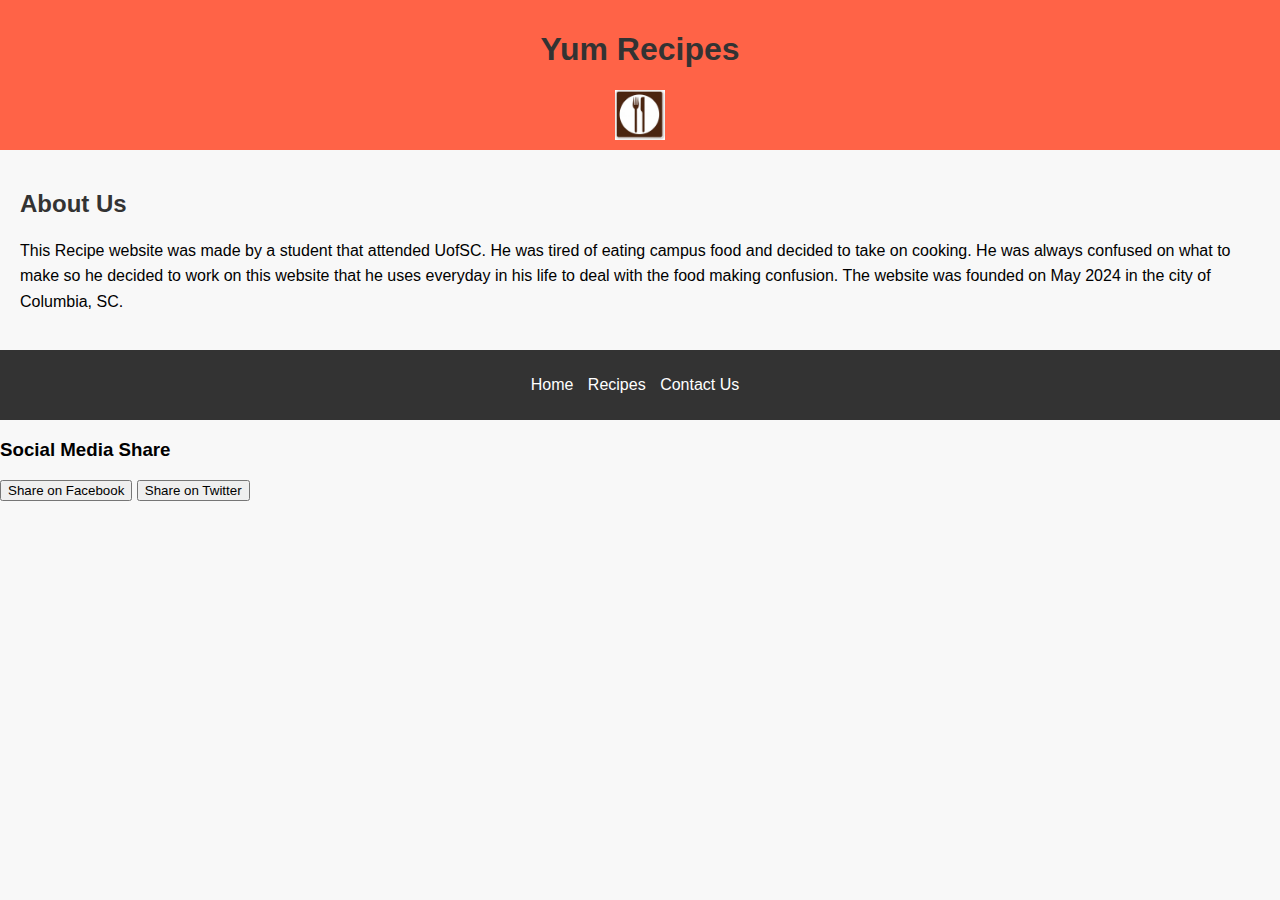
<file: index.html>
<!DOCTYPE html>
<html lang="en">
<head>
  <meta charset="UTF-8">
  <meta name="description" content="Food Recipes">
  <meta name="keywords" content="HTML, CSS">
  <meta name="author" content="Meet Patel">
  <meta name="viewport" content="width=device-width, initial-scale=1.0">
  <title>Home</title>
  <link rel="stylesheet" href="styles.css">
</head>
  <body>
    <header>
      <h1>Yum Recipes</h1>
      <img src="images/symbol.jpeg">
    </header>
    <main>
      <h2>About Us</h2>
      <p>This Recipe website was made by a student that attended UofSC. He was tired of eating campus food and decided to take on cooking. He was always confused on what to make so he decided to work on this website that he uses everyday in his life to deal with the food making confusion. The website was founded on May 2024 in the city of Columbia, SC.</p>
    </main>
    <footer>
      <ul>
          <li><a href="index.html">Home</a></li>
          <li><a href="recipes.html">Recipes</a></li>
          <li><a href="contact.html">Contact Us</a></li>
      </ul>
  </footer>
  <h3>Social Media Share</h3>
<div class="social-sharing">
<button id="share-facebook">Share on Facebook</button>
<button id="share-twitter">Share on Twitter</button>
</div>
<script src="script.js"></script>
</body>

  <!-- Google tag (gtag.js) -->
<script async src="https://www.googletagmanager.com/gtag/js?id=G-QRHG5K5C1E"></script>
<script>
  window.dataLayer = window.dataLayer || [];
  function gtag(){dataLayer.push(arguments);}
  gtag('js', new Date());

  gtag('config', 'G-QRHG5K5C1E');
</script>

</html>
</file>
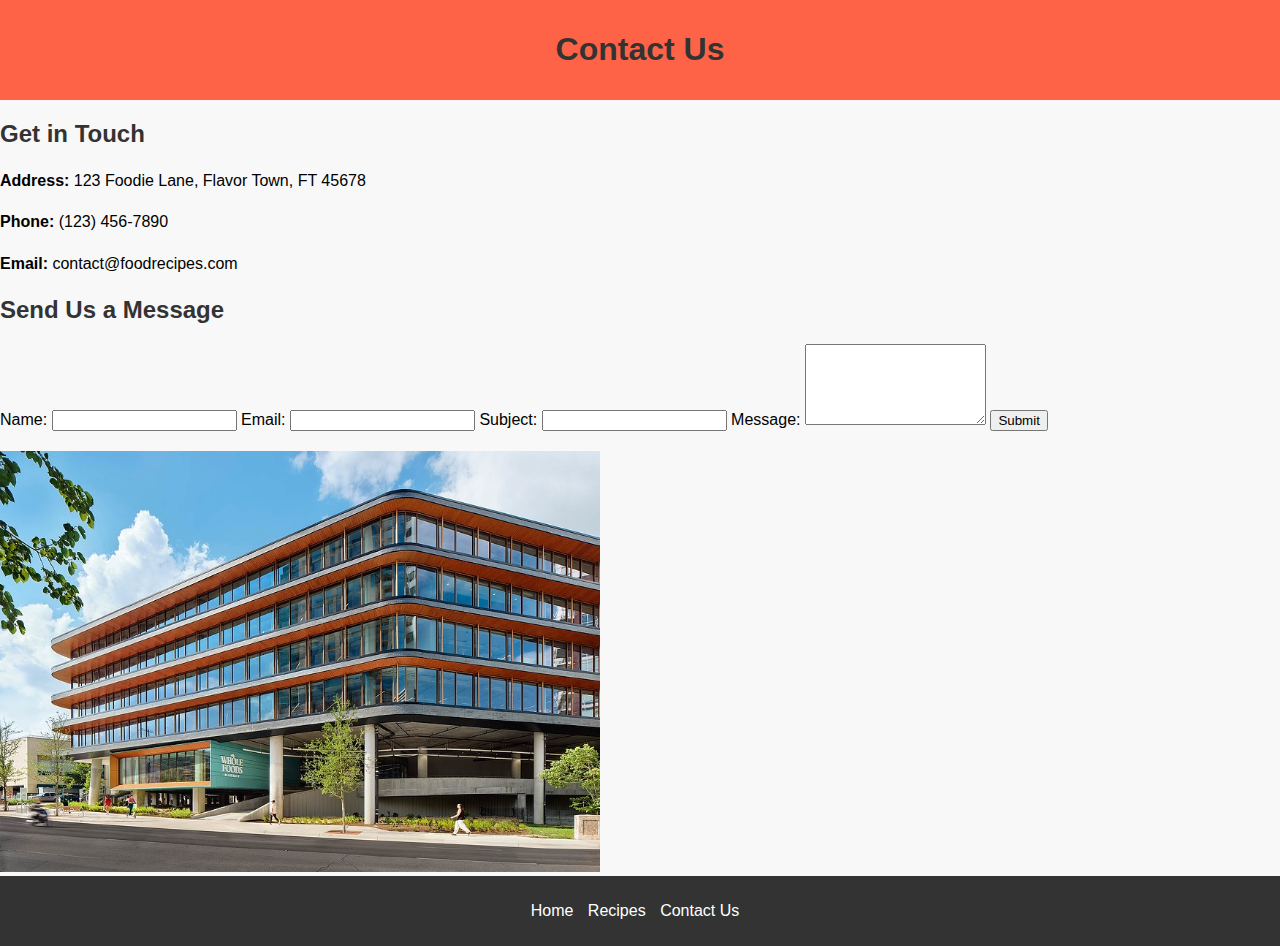
<file: contact.html>
<!DOCTYPE html>
<html lang="en">
<head>
  <meta charset="UTF-8">
  <meta name="description" content="Contact Us - Food Recipes">
  <meta name="keywords" content="HTML, CSS, Contact Us">
  <meta name="author" content="Meet Patel">
  <meta name="viewport" content="width=device-width, initial-scale=1.0">
  <title>Contact Us</title>
  <link rel="stylesheet" href="styles.css">
<body>
    <header>
        <h1>Contact Us</h1>
    </header>
    <div class="contact-container">
        <h2>Get in Touch</h2>
        <div class="contact-info">
            <p><strong>Address:</strong> 123 Foodie Lane, Flavor Town, FT 45678</p>
            <p><strong>Phone:</strong> (123) 456-7890</p>
            <p><strong>Email:</strong> contact@foodrecipes.com</p>
        </div>
        <div class="contact-form">
            <h2>Send Us a Message</h2>
            <form action="submit_contact_form.html" method="post">
                <label for="name">Name:</label>
                <input type="text" id="name" name="name" required>
                
                <label for="email">Email:</label>
                <input type="email" id="email" name="email" required>
                
                <label for="subject">Subject:</label>
                <input type="text" id="subject" name="subject" required>
                
                <label for="message">Message:</label>
                <textarea id="message" name="message" rows="5" required></textarea>
                
                <button type="submit">Submit</button>
                <img src="images/headquarters.jpeg" alt="headquarters" style="margin-top: 20px; width: 100%; max-width: 600px;">
            </form>
        </div>
    </div>
</body>
<footer>
    <ul>
        <li><a href="index.html">Home</a></li>
        <li><a href="recipes.html">Recipes</a></li>
        <li><a href="contact.html">Contact Us</a></li>
    </ul>
</footer>
</html>
</file>
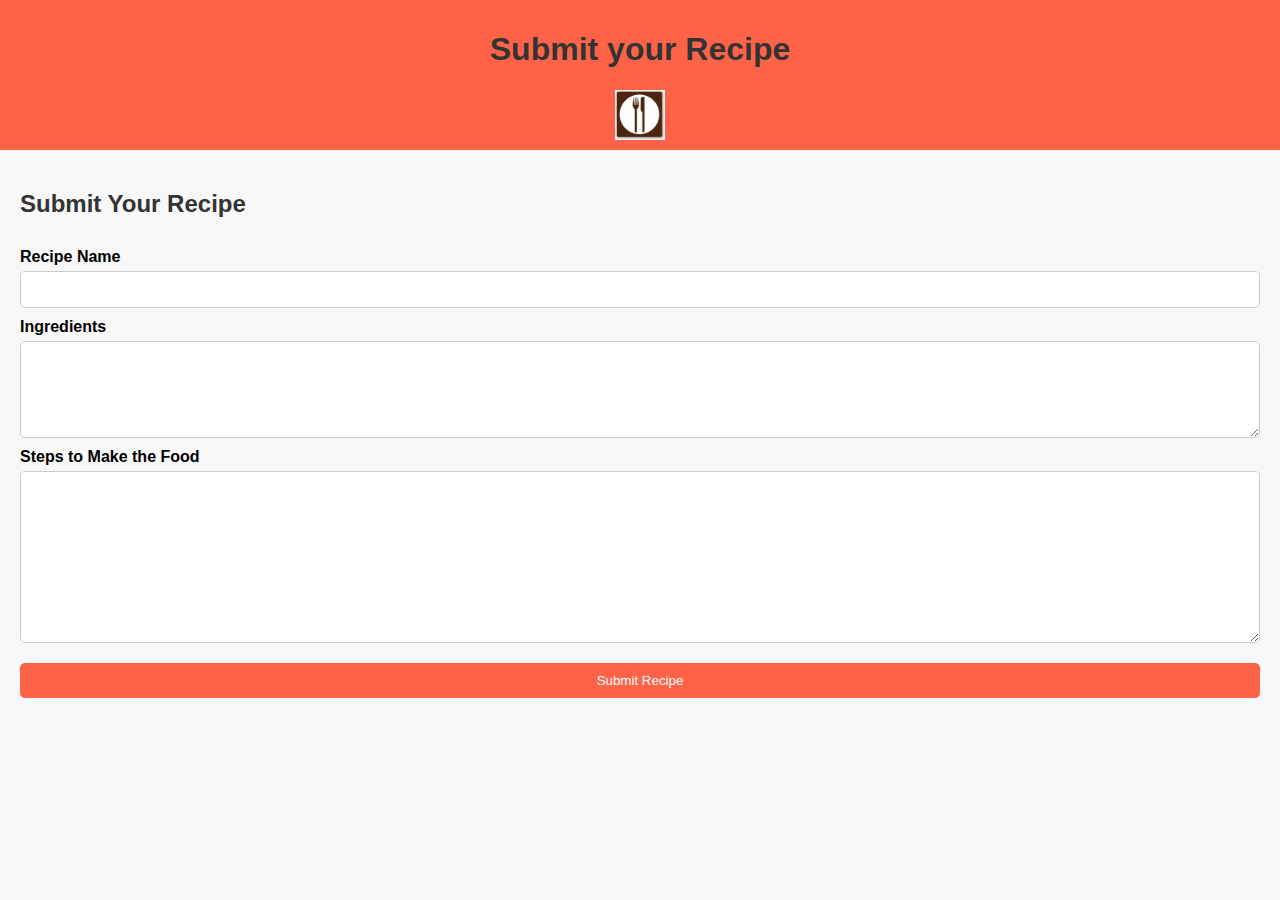
<file: submit.html>
<!DOCTYPE html>
<html lang="en">
<head>
  <meta charset="UTF-8">
  <meta name="description" content="Food Recipes">
  <meta name="keywords" content="HTML, CSS">
  <meta name="author" content="Meet Patel">
  <meta name="viewport" content="width=device-width, initial-scale=1.0">
  <title>Submit recipe</title>
  <link rel="stylesheet" href="styles.css">
<body>
    <header>
        <h1>Submit your Recipe</h1>
        <img src="images/symbol.jpeg">
        <link rel="stylesheet" href="styles.css">
    </header>
    <div class="submit-form">
        <h2>Submit Your Recipe</h2>
        <form action="#" method="post">
            <label for="recipe-name">Recipe Name</label>
            <input type="text" id="recipe-name" name="recipe-name" required>

            <label for="ingredients">Ingredients</label>
            <textarea id="ingredients" name="ingredients" rows="5" required></textarea>

            <label for="steps">Steps to Make the Food</label>
            <textarea id="steps" name="steps" rows="10" required></textarea>

            <button type="submit">Submit Recipe</button>
        </form>
    </div>
</body>
</file>
<file: styles.css>
/* Style for the body of the document */
body {
    font-family: Arial, sans-serif;
    margin: 0;
    padding: 0;
    background-color: #f8f8f8;
}

/* Style for the header */
header {
    background-color: #ff6347; 
    color: white; 
    padding: 10px 0;
    text-align: center; /* Center align text */
}

/* Style for the image in the header */
header img {
    height: 50px; /* Set image height */
    vertical-align: middle; /* Align image vertically in the middle */
}

/* Padding for main section */
main {
    padding: 20px;
}

/* Style for headings */
h1, h2 {
    color: #333;
}

/* Style for paragraphs */
p {
    line-height: 1.6; /* Set line height */
}

/* Center align search bar and add margin */
.search-bar {
    text-align: center;
    margin: 20px 0;
}

/* Style for search input */
.search-bar input {
    padding: 10px; /* Add padding */
    width: 80%; /* Set width */
    max-width: 400px; /* Max width */
    border: 1px solid #ccc;
    border-radius: 5px; /* Rounded corners */
}

/* Padding for recipes section */
.recipes-section {
    padding: 20px;
}

/* Flexbox layout for individual recipe items */
.recipe {
    display: flex;
    align-items: center; /* Center align items */
    margin-bottom: 20px; /* Space between recipes */
}

.recipe img {
    height: 100px; /* Set image height */
    margin-right: 20px; /* Space between image and text */
}

/* Style for recipe text */
.recipe p {
    font-size: 1.2em; /* Larger font size */
    color: #333;
}

/* Center align submit section and add margin */
.submit-section {
    text-align: center;
    margin: 20px 0;
}

/* Style for submit button */
.submit-section button {
    padding: 10px 20px; /* Add padding */
    background-color: #ff6347; 
    color: white; 
    border: none; /* Remove border */
    border-radius: 5px; 
    cursor: pointer;
}

/* Hover effect for submit button */
.submit-section button:hover {
    background-color: #e55337;
}

/* Padding for submit form section */
.submit-form {
    padding: 20px;
}

/* Flexbox layout for form */
.submit-form form {
    display: flex;
    flex-direction: column; /* Stack form elements vertically */
}

/* Style for form labels */
.submit-form label {
    margin-top: 10px; 
    font-weight: bold; /* Bold text */
}

/* Style for form inputs and textareas */
.submit-form input, .submit-form textarea {
    padding: 10px; 
    margin-top: 5px; 
    border: 1px solid #ccc; 
    border-radius: 5px; 
}

/* Style for form submit button */
.submit-form button {
    margin-top: 20px; 
    padding: 10px 20px; /* Add padding */
    background-color: #ff6347; 
    color: white;
    border: none;
    border-radius: 5px; 
    cursor: pointer; /* Pointer cursor on hover */
}

/* Hover effect for form submit button */
.submit-form button:hover {
    background-color: #e55337; 
}

a:hover {
    background-color: #e55337; /* Change the background color */
}

.recipe p:hover {
    background-color: #e55337;
}

.search-bar {
    text-align: center;
    margin: 20px;
  }
  .recipes-section {
    margin: 20px;
  }
  .recipe {
    margin: 10px 0;
    cursor: pointer;
  }
  .recipe img {
    width: 100px;
    height: 100px;
  }
  .recipe p {
    display: inline-block;
    margin-left: 10px;
    vertical-align: top;
  }
  .recipe:hover p {
    background-color: #e55337;
  }
  footer {
    text-align: center;
    padding: 10px;
    background-color: #333;
    color: white;
  }
  footer ul {
    list-style-type: none;
    padding: 0;
  }
  footer li {
    display: inline;
    margin-right: 10px;
  }
  footer a {
    color: white;
    text-decoration: none;
  }
  .modal {
    display: none;
    position: fixed;
    top: 50%;
    left: 50%;
    transform: translate(-50%, -50%);
    background-color: white;
    padding: 20px;
    box-shadow: 0px 0px 10px rgba(0, 0, 0, 0.5);
  }
  .modal-content {
    margin: 20px;
  }
  .close {
    cursor: pointer;
    float: right;
  }
</file>
